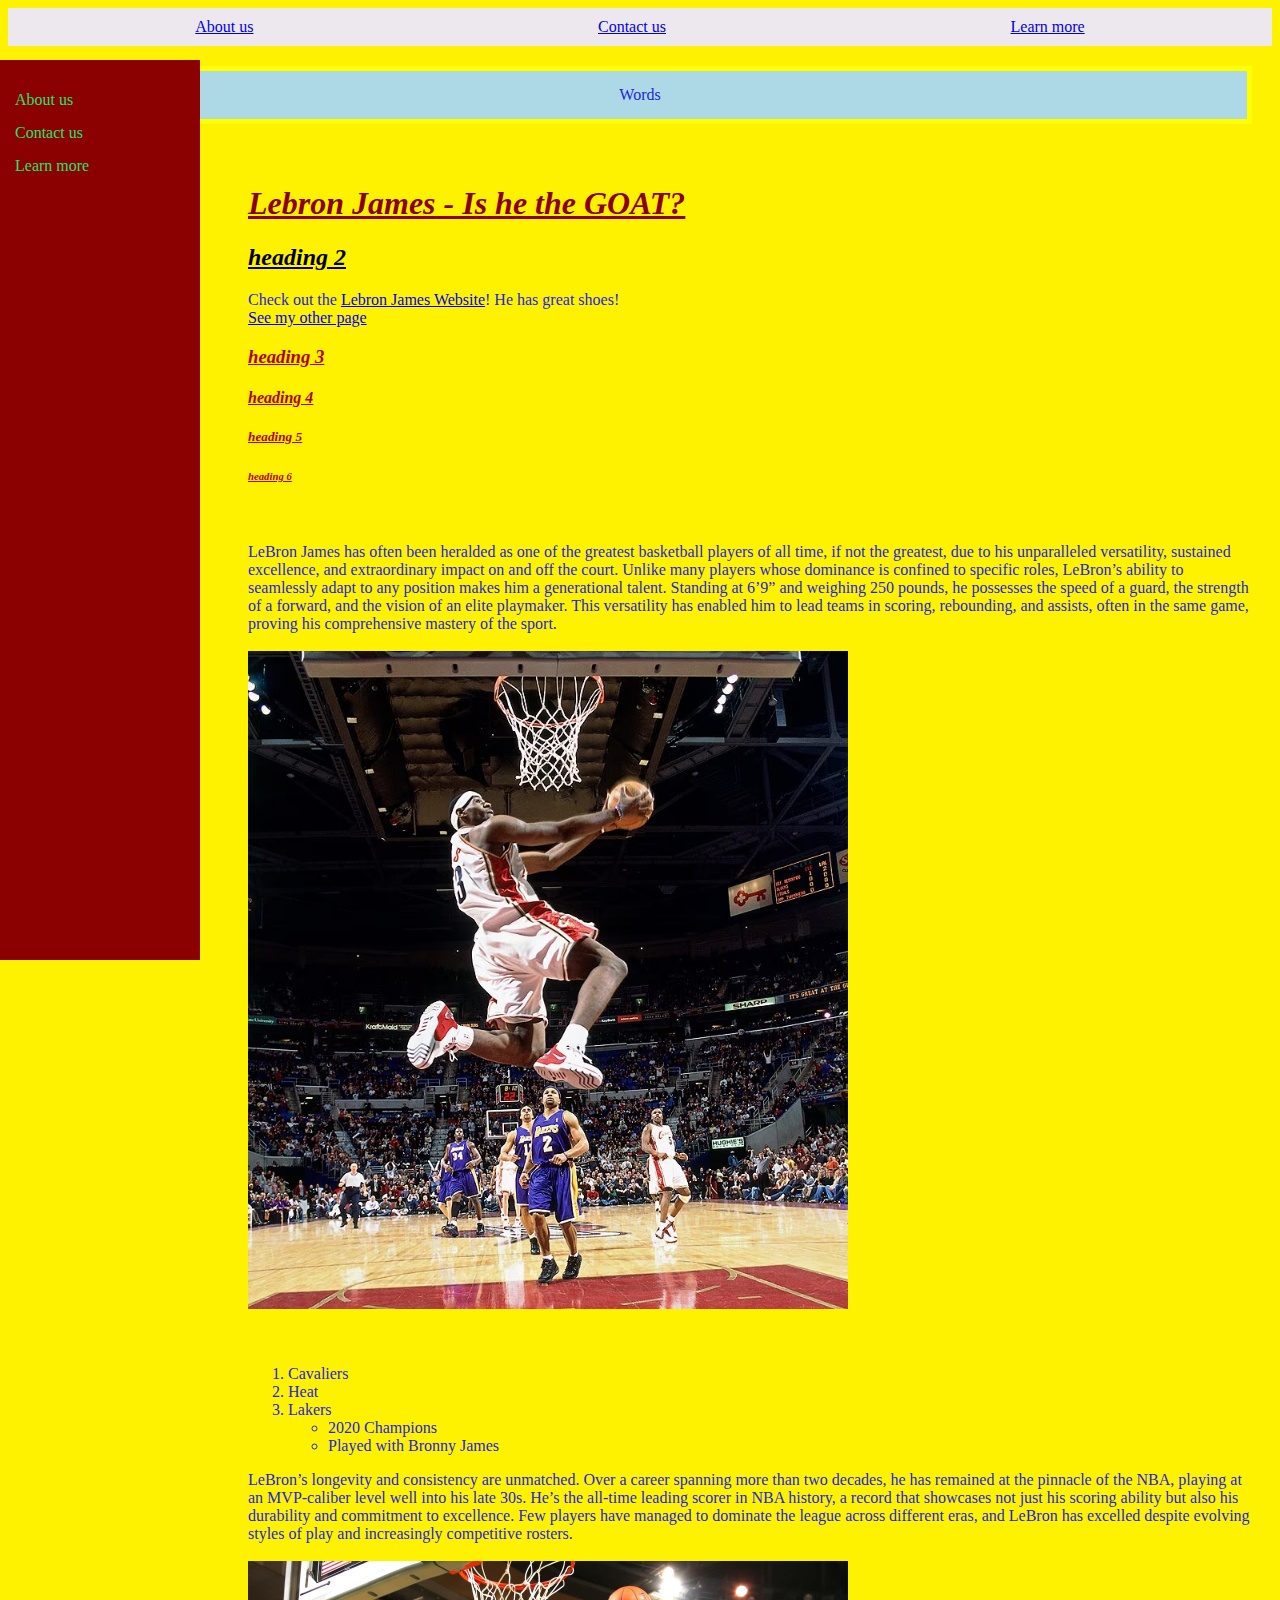
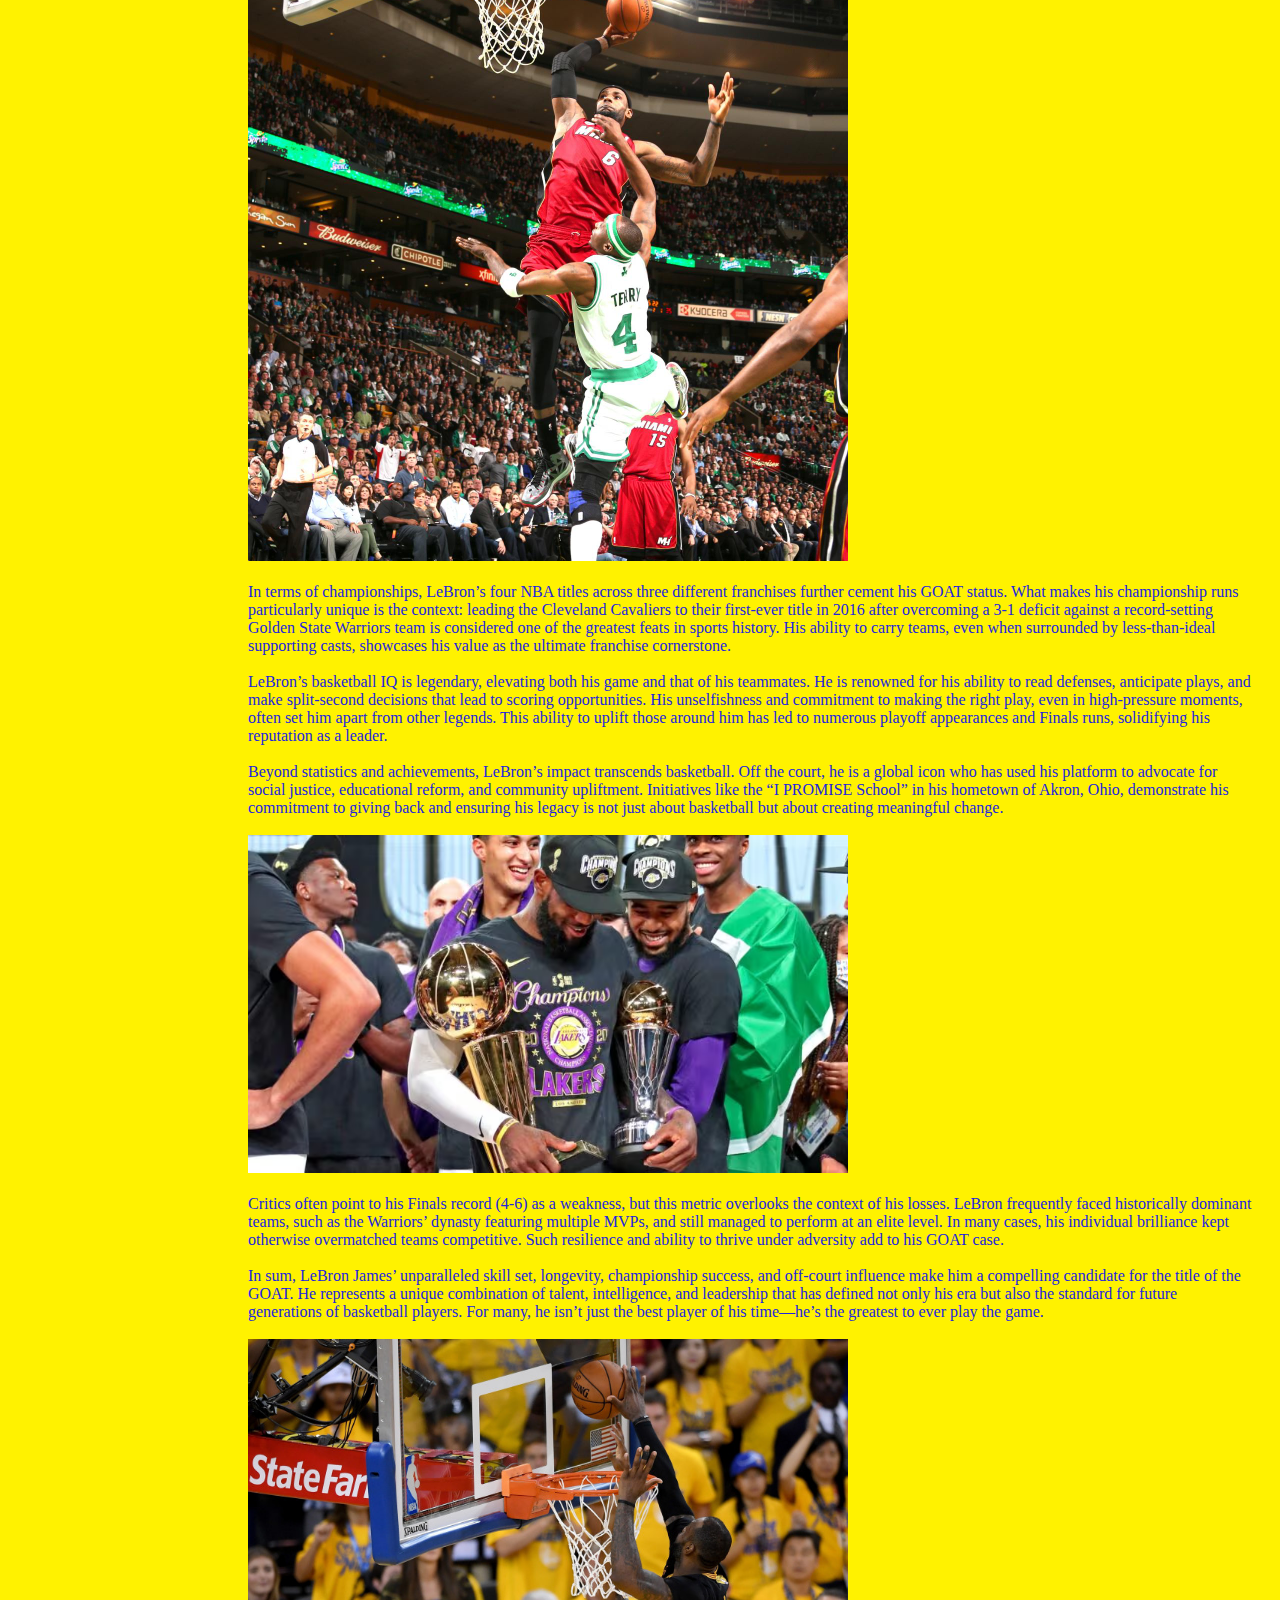
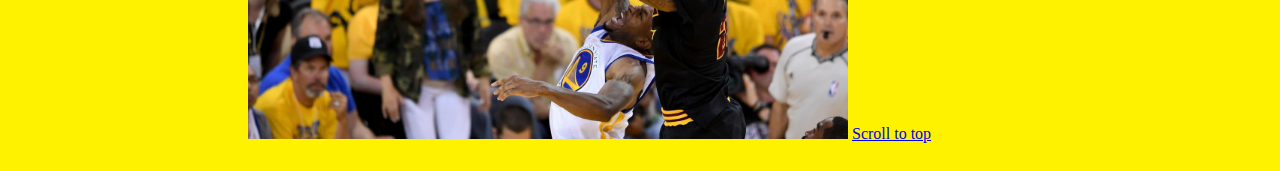
<file: Class/index.html>
<!DOCTYPE html>
<html lang="en">

<head>
    <meta charset="UTF-8">
    <meta name="viewport" content="width=device-width, initial-scale=1.0">
    <title>LBJ</title>
    <link href="styles/styles.css" rel="stylesheet">
</head>

<body>
    <div class="navbar">
        <a href="html/otherpage.html">About us</a>
        <a href="html/otherpage.html">Contact us</a>
        <a href="html/otherpage.html">Learn more</a>
    </div>
    <div class="box-model">
        Words
    </div>

    <div class="sidebar">
        <ul>
            <li><a href="html/otherpage.html">About us</a></li>
            <li><a href="html/otherpage.html">Contact us</a></li>
            <li><a href="html/otherpage.html">Learn more</a></li>
        </ul>
    </div>
    <div class="maincontent">
        <div id="top"></div>
        <h1 style="color: darkred">Lebron James - Is he the GOAT?</h1>
        <h2>heading 2</h2>

        Check out the <a href="https://www.lebronjames.com/">Lebron James Website</a>! He has great shoes!

        <br>
        <a href="html/otherpage.html">See my other page</a>

        <h3>heading 3</h3>
        <h4>heading 4</h4>
        <h5>heading 5</h5>
        <h6>heading 6</h6>
        <br><br>
        LeBron James has often been heralded as one of the greatest basketball players of all time, if not the greatest,
        due to his unparalleled versatility, sustained excellence, and extraordinary impact on and off the court. Unlike
        many players whose dominance is confined to specific roles, LeBron’s ability to seamlessly adapt to any position
        makes him a generational talent. Standing at 6’9” and weighing 250 pounds, he possesses the speed of a guard,
        the strength of a forward, and the vision of an elite playmaker. This versatility has enabled him to lead teams
        in scoring, rebounding, and assists, often in the same game, proving his comprehensive mastery of the sport.
        <br><br>
        <img src="images/Lebron young cavs.avif" alt="young lebron james dunking" width="600">
        <br><br><br>
        <ol>
            <li>Cavaliers</li>
            <li>Heat</li>
            <li>Lakers</li>
            <ul>
                <li>2020 Champions</li>
                <li>Played with Bronny James</li>
            </ul>
        </ol>


        LeBron’s longevity and consistency are unmatched. Over a career spanning more than two decades, he has remained
        at the pinnacle of the NBA, playing at an MVP-caliber level well into his late 30s. He’s the all-time leading
        scorer in NBA history, a record that showcases not just his scoring ability but also his durability and
        commitment to excellence. Few players have managed to dominate the league across different eras, and LeBron has
        excelled despite evolving styles of play and increasingly competitive rosters.
        <br><br>
        <img src="images/Lebron dunk on JT.jpg" alt="Lebron dunks on Jason Terry" width="600">
        <br><br>
        In terms of championships, LeBron’s four NBA titles across three different franchises further cement his GOAT
        status. What makes his championship runs particularly unique is the context: leading the Cleveland Cavaliers to
        their first-ever title in 2016 after overcoming a 3-1 deficit against a record-setting Golden State Warriors
        team is considered one of the greatest feats in sports history. His ability to carry teams, even when surrounded
        by less-than-ideal supporting casts, showcases his value as the ultimate franchise cornerstone.
        <br><br>
        LeBron’s basketball IQ is legendary, elevating both his game and that of his teammates. He is renowned for his
        ability to read defenses, anticipate plays, and make split-second decisions that lead to scoring opportunities.
        His unselfishness and commitment to making the right play, even in high-pressure moments, often set him apart
        from other legends. This ability to uplift those around him has led to numerous playoff appearances and Finals
        runs, solidifying his reputation as a leader.
        <br><br>
        Beyond statistics and achievements, LeBron’s impact transcends basketball. Off the court, he is a global icon
        who has used his platform to advocate for social justice, educational reform, and community upliftment.
        Initiatives like the “I PROMISE School” in his hometown of Akron, Ohio, demonstrate his commitment to giving
        back and ensuring his legacy is not just about basketball but about creating meaningful change.
        <br><br>
        <img src="images/Lebron with trophies.avif" alt="Lebron holding his championship trophies" width="600">
        <br><br>
        Critics often point to his Finals record (4-6) as a weakness, but this metric overlooks the context of his
        losses. LeBron frequently faced historically dominant teams, such as the Warriors’ dynasty featuring multiple
        MVPs, and still managed to perform at an elite level. In many cases, his individual brilliance kept otherwise
        overmatched teams competitive. Such resilience and ability to thrive under adversity add to his GOAT case.
        <br><br>
        In sum, LeBron James’ unparalleled skill set, longevity, championship success, and off-court influence make him
        a compelling candidate for the title of the GOAT. He represents a unique combination of talent, intelligence,
        and leadership that has defined not only his era but also the standard for future generations of basketball
        players. For many, he isn’t just the best player of his time—he’s the greatest to ever play the game.
        <br><br>
        <img src="images/hi-res-Lebron blocks iguodola.jpg" alt="Lebron blocks Andre Iguodola" width="600">

        <a href="#top">Scroll to top</a>

    </div>
</body>

</html>
</file>
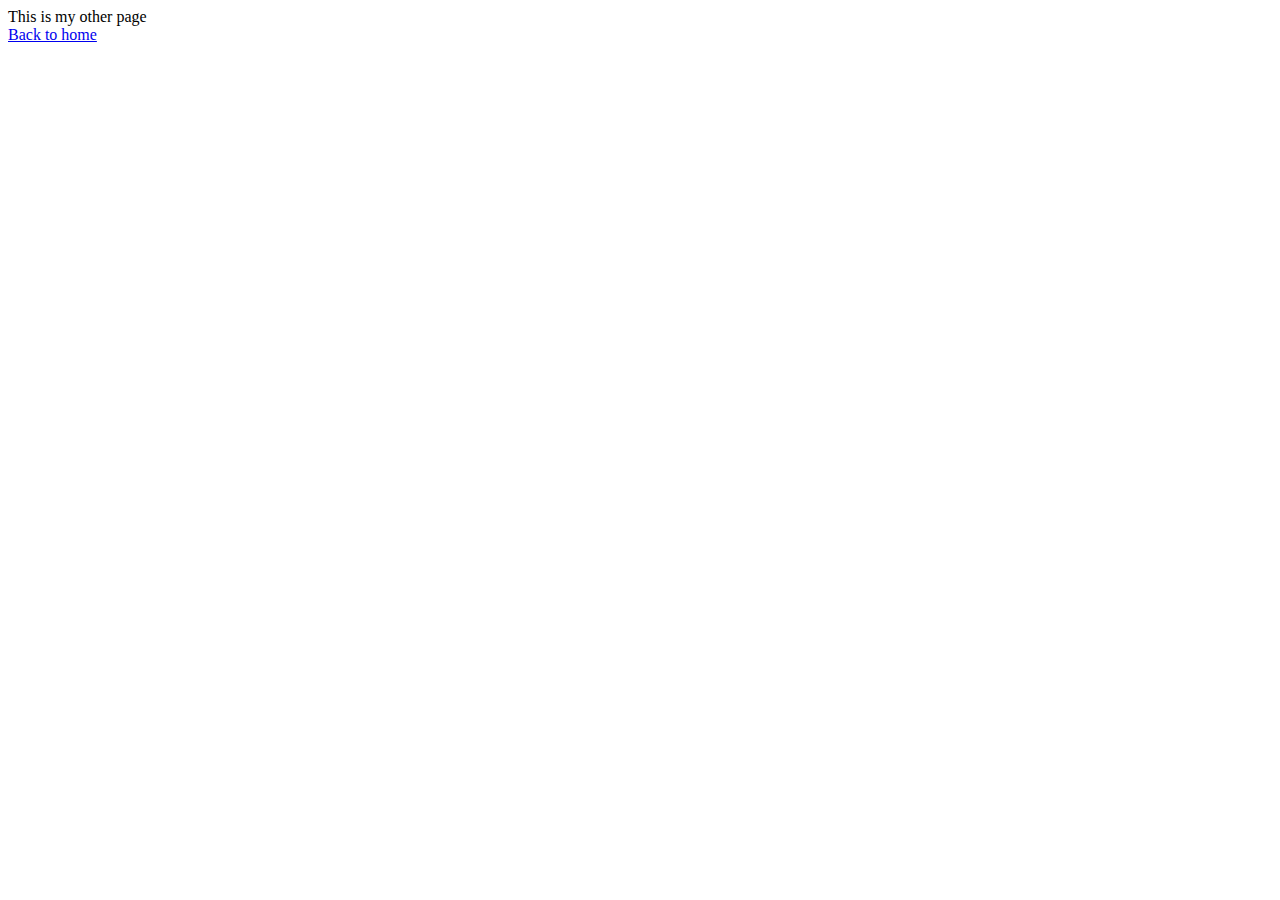
<file: Class/html/otherpage.html>
<!DOCTYPE html>
<html lang="en">
<head>
    <meta charset="UTF-8">
    <meta name="viewport" content="width=device-width, initial-scale=1.0">
    <title>Document</title>
</head>
<body>
    This is my other page <br>
    <a href="../index.html">Back to home </a>
</body>
</html>
</file>
<file: Class/styles/styles.css>
body{
    background-color: rgb(255, 242, 0);
    color: rgb(34, 37, 223);
}

h1, h2, h3, h4, h5, h6{
    color:rgb(177, 0, 0);
    font-style: italic;
    text-decoration: underline;
    font-weight: bold;
}

h2{
        color: black;
}


.navbar{
    background-color: #ede8ed;
    padding:20px;
    display: flex;
    justify-content: space-around;
    align-items: center;
}

.navbar{
    color: cyan;
    text-decoration: none;
    padding:10px 15px;
    font-size: medium;
}

.navbar a:hover{
    background-color: #9dc9e5;
    border-radius: 5px;
}

.box-model{
    padding: 15px;
    background-color: lightblue;
    border: 5px solid yellow;
    margin: 20px;
    text-align: center;    
}
.sidebar{
    background-color: rgb(139, 0, 0);
    width: 200px;
    height: 100%;
    position:fixed;
    top: 60px;
    left: 0;
    padding:15px;
    box-sizing: border-box;
}

.sidebar ul{
    list-style: none;
    padding:0;
}

.sidebar ul li{
    margin: 15px 0;
}

.sidebar ul li a{
    color: rgb(40, 225, 102);
    text-decoration: none;
}

.sidebar ul li a:hover{
    text-decoration: underline;
}

.maincontent{
    margin-left: 220px;
    padding: 20px;
}
</file>
